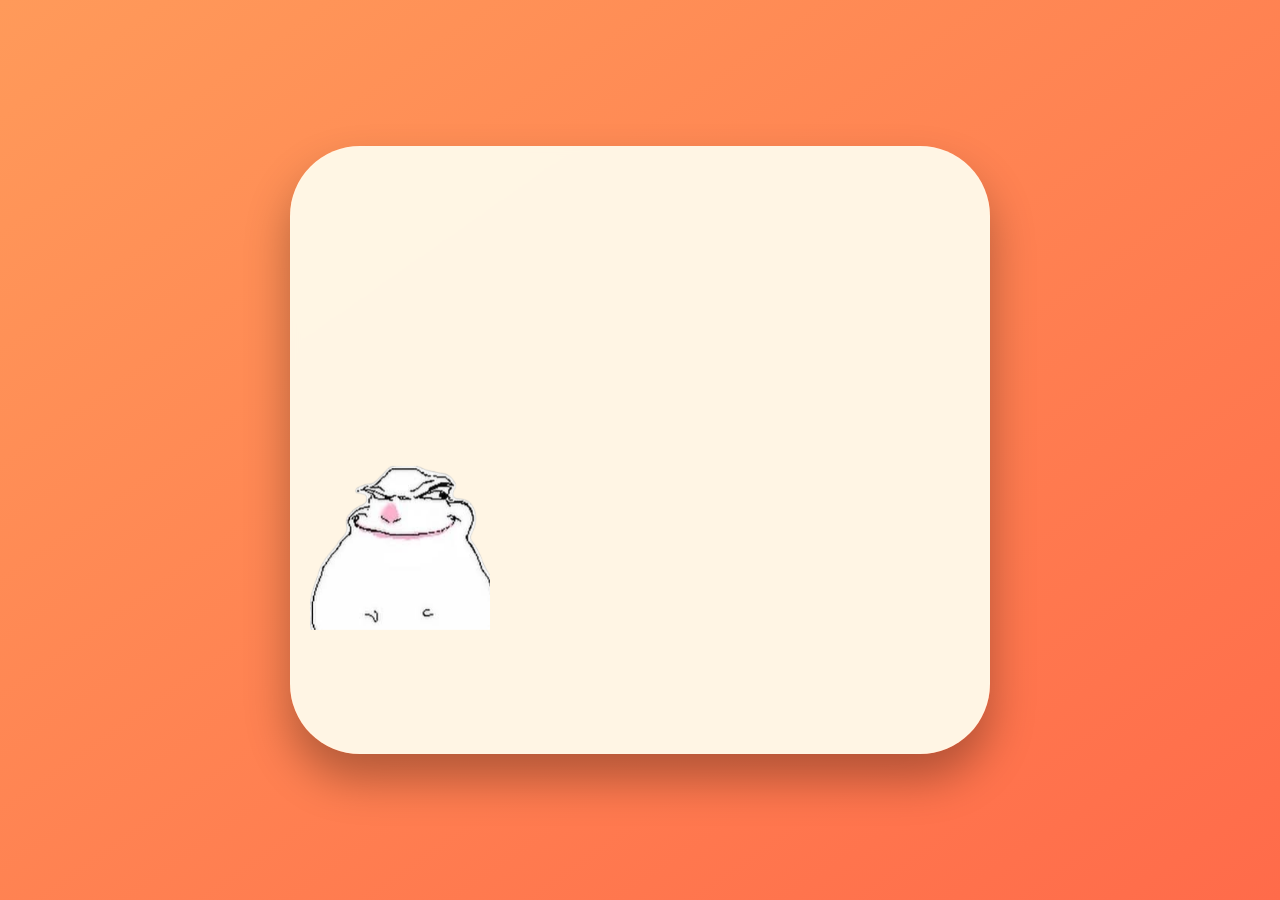
<file: index.html>
<!DOCTYPE html>
<html lang="ru">
<head>
    <meta charset="UTF-8">
    <meta name="viewport" content="width=device-width, initial-scale=1.0, user-scalable=no">
    <title>:)</title>
    <link rel="stylesheet" href="styles.css">
</head>
<body>

<div class="card">
    <div class="birthday-text" id="birthdayText">🎂 С днём рождения! 🎉</div>
    <div class="hamster-zone">
        <img src="hamster_looking_right.png" class="hamster hamster-left" id="hamsterLeft" alt="хомяк смотрит вправо">
        <img src="hamster_looking_left.png" class="hamster hamster-right" id="hamsterRight" alt="хомяк смотрит влево">
        <img src="hamster.png" class="hamster hamster-main" id="hamsterMain" alt="хомяк с цветами">
    </div>
    <img src="code.jpg" id="passImage" class="pass-image" alt="pass" style="display:block;">
    </div>

<canvas id="confetti-canvas"></canvas>

    <script src="script.js" defer></script>
</body>
</html>
</file>
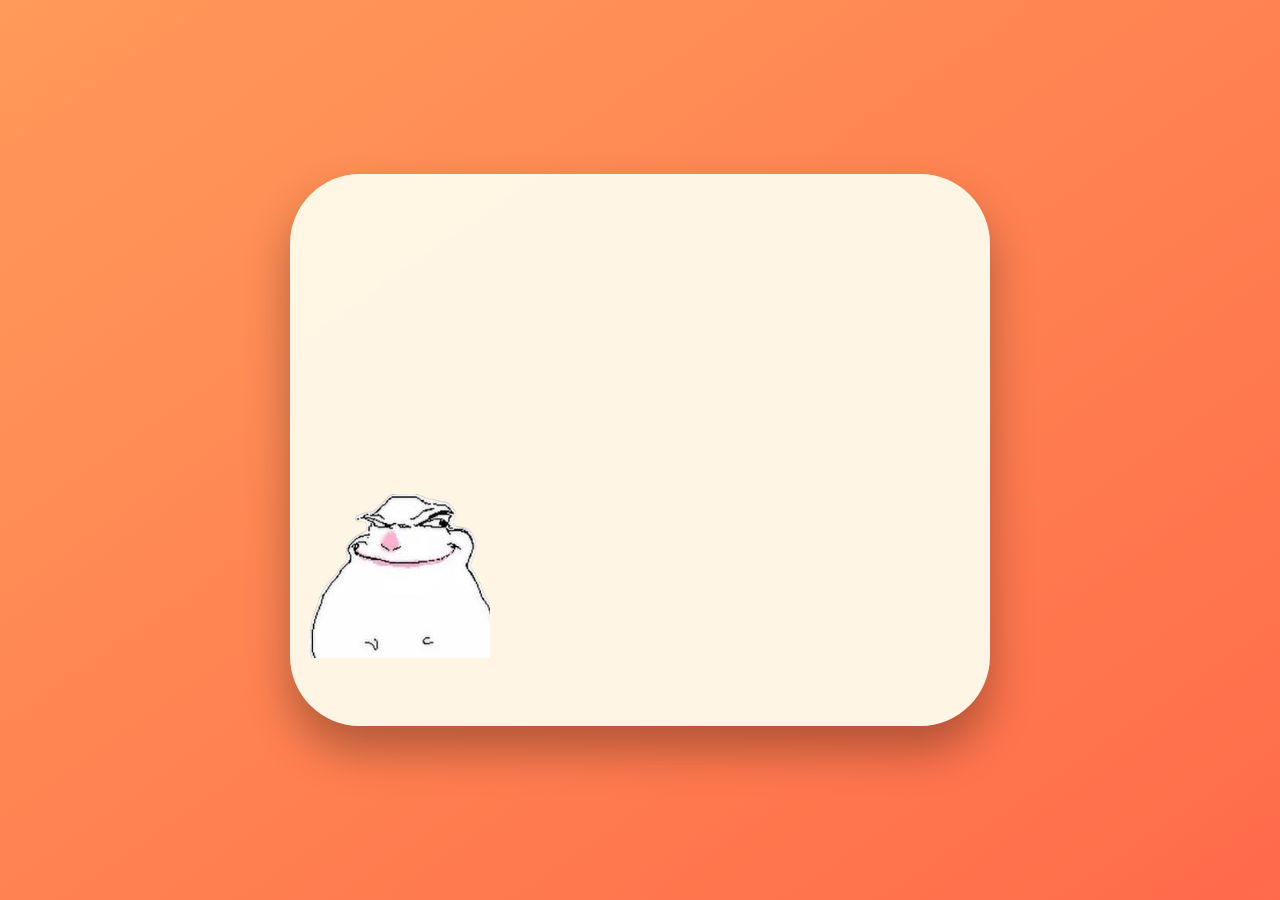
<file: happy_birthday.html>
<!DOCTYPE html>
<html lang="ru">
<head>
    <meta charset="UTF-8">
    <meta name="viewport" content="width=device-width, initial-scale=1.0, user-scalable=no">
    <title>:)</title>
    <link rel="stylesheet" href="styles.css">
</head>
<body>

<div class="card">
    <div class="birthday-text" id="birthdayText">🎂 С днём рождения! 🎉</div>
    <div class="hamster-zone">
        <img src="hamster_looking_right.png" class="hamster hamster-left" id="hamsterLeft" alt="хомяк смотрит вправо">
        <img src="hamster_looking_left.png" class="hamster hamster-right" id="hamsterRight" alt="хомяк смотрит влево">
        <img src="hamster.png" class="hamster hamster-main" id="hamsterMain" alt="хомяк с цветами">
    </div>
    <img src="pass.png" id="passImage" class="pass-image" alt="pass" style="display:block;">
    </div>

<canvas id="confetti-canvas"></canvas>

    <script src="script.js" defer></script>
</body>
</html>
</file>
<file: styles.css>
* {
    margin: 0;
    padding: 0;
    box-sizing: border-box;
    user-select: none;
}

body {
    min-height: 100vh;
    background: linear-gradient(145deg, #ff9a5a, #ff6b4a);
    display: flex;
    justify-content: center;
    align-items: center;
    font-family: 'Segoe UI', 'Poppins', 'Comic Neue', cursive;
    overflow: hidden;
    position: relative;
}

.card {
    position: relative;
    z-index: 10;
    background: rgba(255, 250, 235, 0.96);
    backdrop-filter: blur(4px);
    border-radius: 70px;
    padding: 2rem 3rem 4rem;
    text-align: center;
    box-shadow: 0 25px 45px rgba(0,0,0,0.3);
    max-width: 90%;
    width: 700px;
    min-height: 400px;
    overflow: visible;
    transition: box-shadow 0.3s;
}

.birthday-text {
    font-size: 3rem;
    font-weight: bold;
    background: linear-gradient(135deg, #c53a1f, #f7b42c);
    background-clip: text;
    -webkit-background-clip: text;
    color: transparent;
    text-shadow: 2px 2px 15px rgba(0,0,0,0.1);
    margin: 1rem 0;
    opacity: 0;
    transform: scale(0.8);
    transition: all 0.4s cubic-bezier(0.34, 1.2, 0.64, 1);
}
.birthday-text.show {
    opacity: 1;
    transform: scale(1);
}

.hamster-zone {
    position: relative;
    margin-top: 20px;
    height: 200px;
}

.hamster {
    position: absolute;
    cursor: pointer;
    transition: all 0.35s ease-in-out;
    width: 180px;
    pointer-events: auto;
    touch-action: manipulation;
    z-index: 40;
    display: block;
    -webkit-backface-visibility: hidden;
    backface-visibility: hidden;
    transform: translateZ(0);
    -webkit-tap-highlight-color: transparent;
}

.hamster-left {
    left: 12px;
    bottom: -80px;
    transform: translateX(-40px) translateY(80px);
    opacity: 1;
    transition: transform 0.45s cubic-bezier(0.2,0.8,0.2,1), opacity 0.3s, bottom 0.45s;
    z-index: 38;
}
.hamster-right {
    right: 12px;
    bottom: -80px;
    transform: translateX(40px) translateY(80px);
    opacity: 0;
    pointer-events: none;
    transition: transform 0.45s cubic-bezier(0.2,0.8,0.2,1), opacity 0.3s, bottom 0.45s;
    z-index: 38;
}
.hamster-main {
    left: 50%;
    transform: translate(-50%, 100%);
    bottom: 0;
    width: 220px;
    opacity: 0;
    pointer-events: none;
    transition: transform 0.5s cubic-bezier(0.34, 1.2, 0.64, 1), opacity 0.4s, bottom 0.35s;
    z-index: 60;
}
.hamster-main.show {
    transform: translate(-50%, 0);
    opacity: 1;
    pointer-events: auto;
}

.hamster-left.final, .hamster-right.final {
    transform: translateX(0) translateY(0);
    bottom: 0;
    opacity: 1;
    pointer-events: auto;
}

.hamster-left.final:hover, .hamster-right.final:hover {
    transform: scale(1.03);
    transition: transform 0.2s ease;
}

#confetti-canvas {
    position: fixed;
    top: 0;
    left: 0;
    width: 100%;
    height: 100%;
    pointer-events: none;
    z-index: 5;
}

.pass-image {
    width: 140px;
    display: block;
    margin: 12px auto 0;
    opacity: 0;
    transform: translateY(10px);
    transition: all 0.45s cubic-bezier(0.2,0.8,0.2,1);
    position: relative;
    z-index: 5;
    pointer-events: none;
}
.pass-image.show {
    width: 380px;
    opacity: 1;
    transform: translateY(0);
}

/* Mobile adjustments */
@media (max-width: 900px) {
    .card { width: 92%; padding: 1.6rem 1.6rem 3rem; border-radius: 36px; }
    .birthday-text { font-size: 2.4rem; }
    .hamster-zone { height: 150px; }
    .hamster { width: 140px; }
    .hamster-main { width: 180px; }
    .pass-image.show { width: 260px; }
}

@media (max-width: 480px) {
    body { background: linear-gradient(145deg, #ff8a4a, #ff6b4a); }
    .card { padding: 1rem 1rem 2rem; border-radius: 24px; }
    .birthday-text { font-size: 1.4rem; }
    .hamster-zone { height: 120px; }
    .hamster { width: 120px; }
    .hamster-main { width: 160px; }
    .hamster-left, .hamster-right { bottom: -60px; }
    .hamster-left.final, .hamster-right.final { bottom: 0; }
    .hamster-left { left: 25px; }
    .hamster-right { right: 8px; }
    .pass-image { width: 120px; }
}

@keyframes hamJumpBottom {
    0% { bottom: 0; }
    30% { bottom: 36px; }
    65% { bottom: 8px; }
    100% { bottom: 0; }
}
.jump-bottom {
    animation: hamJumpBottom 520ms cubic-bezier(0.22,1,0.36,1);
}

@keyframes gentleBounce {
    0%, 100% { transform: translate(-50%, 0); }
    50% { transform: translate(-50%, -12px); }
}
.hamster-main.attention {
    animation: gentleBounce 0.8s ease-in-out 5;
}
</file>
